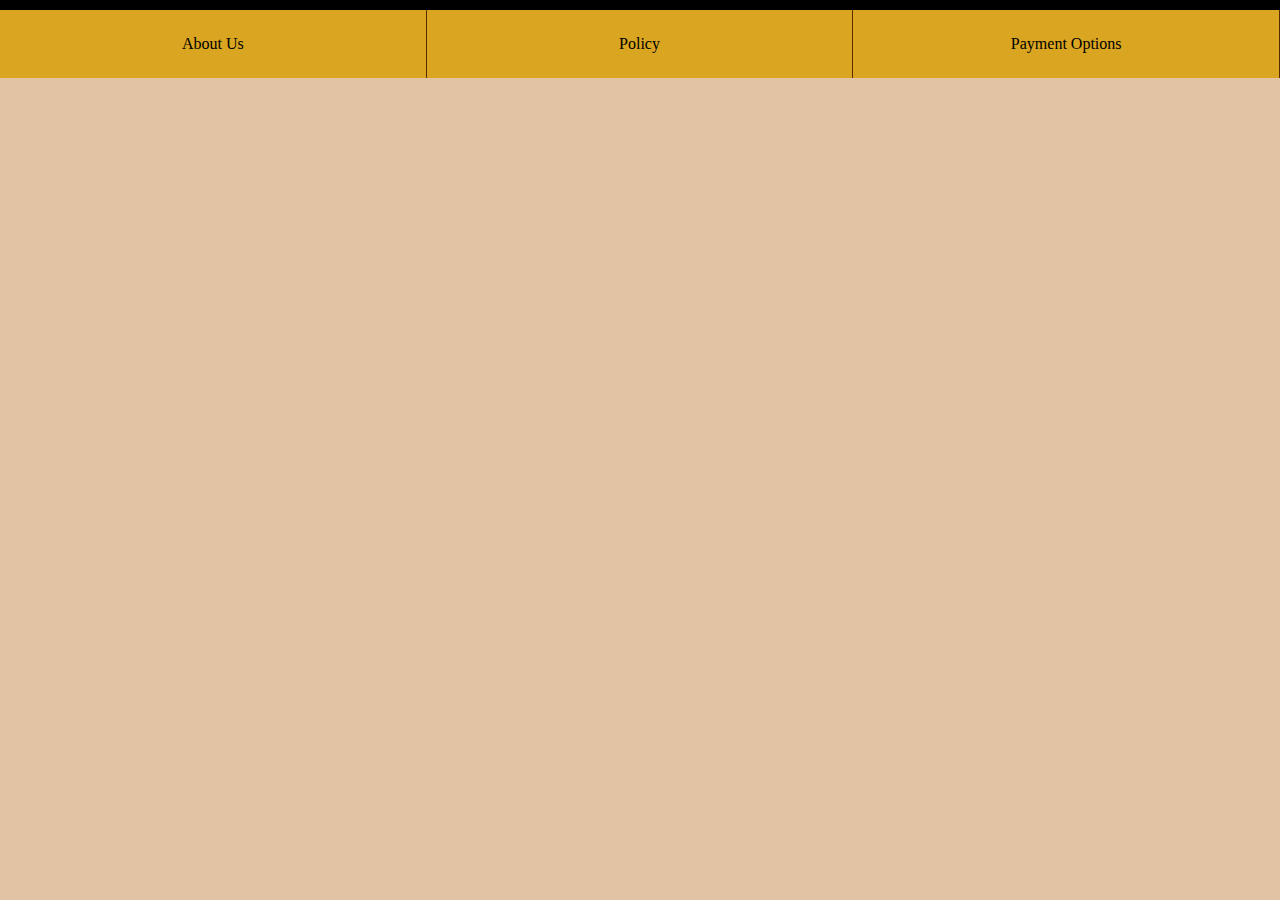
<file: cs1_dynamic_website/index.html>
<!DOCTYPE html>
<html lang="en">
<head>
    <meta charset="UTF-8">
    <title>HomePage</title>
    <script src="js/script.js"></script>
    <link rel="stylesheet" href="css/styles.css">
</head>
<body onload="invoice()">

<!--header-->
<div id = "headingBar">
<!--Cart menu-->
    <div id ="cartIcon">
<!--        <img src="images/icons/shoppingCartIcon.png" id = 'rotateImg'/>-->

        <div id="cartMenu"><p>Checkout</p>
            <div id = cartList></div>

            <button id="checkout">Checkout</button>
            <div id="invoicePage">
                <div id = "invoiceContent">Invoice:</div>
            </div>

        </div>
    </div>

<!--    <div id="accountIcon"><img src="images/icons/accountIcon.png"/></div>-->

<!--    <div id="callIcon"><img src="images/icons/callIcon.png"/></div>-->

<!--    <a href ="index.html"><img src="images/logo.png" id = "logo" /></a>-->

</div>


<!--<img src="images/headingImage.jpg" id ="headingImg"/>-->

<!--all alligned categories-->
<div id = "categories">
    <ul>
<!--        <li><a href="dogFood.html"><img src="images/categories/dog.png"/></a></li>-->
<!--        <li><a href="catFood.html"><img src="images/categories/cat.png"/></a></li>-->
<!--        <li><a href="birdFood.html"><img src="images/categories/bird.png"/></a></li>-->
<!--        <li><a href="fishFood.html"><img src="images/categories/fish.png"/></a></li>-->
<!--        <li><a href="smallAnimalFood.html"><img src="images/categories/smallAnimal.png"/></a></li>-->
<!--        <li><a href="reptileFood.html"><img src="images/categories/reptile.png"/></a></li>-->
    </ul>
</div>
<!--simple advertisements-->
<div id="promo">
    <ul>
<!--       -->

    </ul>
</div>
<!--Footer-->
<footer id="bottom">
    <div id = contactUS>About Us</div>
    <div id = terms>Policy</div>
    <div id = money>Payment Options</div>

</footer>
</body>
</html>
</file>
<file: cs1_dynamic_website/css/styles.css>
body
{
    background: #e2c4a4;
    padding: 0;
    margin: 0;
}
/*allows for simple alignment*/
#categories ul, #promo ul, #catDiv ul{

    overflow: hidden;
    padding:0;
    margin: 0;
    display: flex;
    list-style: none;
    justify-content: space-evenly;
}

#categories ul{
    border-top: 2px solid black;
}
/*Keeps edges cleaning*/
#categories li, #headingBar li, #promo li, #catDiv li{
    padding:0;
    margin: 0;
}
/*Formats heading bar*/
#headingBar li img{
     width: 35%;
}
#headingBar ul {
    position: relative;
    left: 75%;
    top: 10%;
    background-color: transparent;
    width: 25%;
    height: 75%;

    overflow: hidden;
    padding:0;
    margin: 0;
    display: flex;
    list-style: none;
    justify-content: space-evenly;
}#headingBar{
    position: relative;
    /*height: 75px;*/
    height: 100%;
    width: 100%;
    background: goldenrod;
    border-bottom: 3px solid black;
 }

#logo{
    display: block;
    width: 6%;
}
/*Keeps images same sized and aligned*/
#cartIcon img, #callIcon img, #accountIcon img{
    display: block;
    width: 4.5%;
    position: absolute;
    right: 25%;
}
#callIcon img{
    right: 15%;
}
#accountIcon img{
    right: 5%;
}

#headingImg{
    display: block;
    width: 100%;
    position: relative;
    z-index: 0;
}

#categories img {
    padding:0;
    margin: 0;
    width: 100%;
    display: block;
}
#promo ul {
    border-top: 2px solid black;
}#promo img{
    width: 100%;
    display: block;
    border-left: 2px solid black;
     border-right: 2px solid black;
 }
/* Footer*/
#bottom{
    height: 100%;
    width: 100%;
    background: goldenrod;
    display: flex;
    border-top: 3px solid black;
}
/*Holds animal food categories*/
#catDivContainer {
    text-align: center;
    /*padding-bottom: 1%;*/
    width: 100%;
    height: 100%;}
#catDiv {
    display: inline-block;
    text-align: center;
    width: 75%;
    height: 100%;
    border-left: 2px solid black;
    border-right: 2px solid black;

}

#catDiv li{
    display: inline-block;
    border: 2px solid black;
    margin: .5%;
    padding: 1%;
    background: goldenrod;

}
#catDiv ul{

    flex-wrap: wrap;
    background: rgba(173, 136, 255, 0.47);

}

#catDiv img{
    text-align: center;
    display: inline-block;
    width: 75%;
    border: 1px solid #DAA520;
}
/*Footer*/
#bottom div {
    width: 50%;
    padding: 25px;
    overflow: hidden;
    justify-content: space-evenly;
    text-align: center;
    top: 100%;
    border-right: 1px solid #572d00;
}
/*Shopping cart*/
#invoicePage{
    border-top: 3px solid black;
}
#cartMenu{
    display: block;
    position: absolute;
    background: goldenrod;
    overflow: auto;
    width: 25%;
    left: 70.9%;
    top:100%;
    z-index: 1;
    height: 0;
    border-bottom: 3px solid black;
    border-left: 3px solid black;
    border-right: 3px solid black;
/*sliding down Animation*/
//transition-property:width;
//transition-duration:1s;
    transition-property:height;
    transition-duration:1s;
}
/*Shopping cart hover drop down menu initiator*/
#cartIcon:hover #cartMenu{
    display: block;
    border: 3px solid black;
    /*border-right: 3px solid black;*/
    /*border-bottom: 3px solid black;*/
    height: 300%;
    width: 25%;

}
</file>
